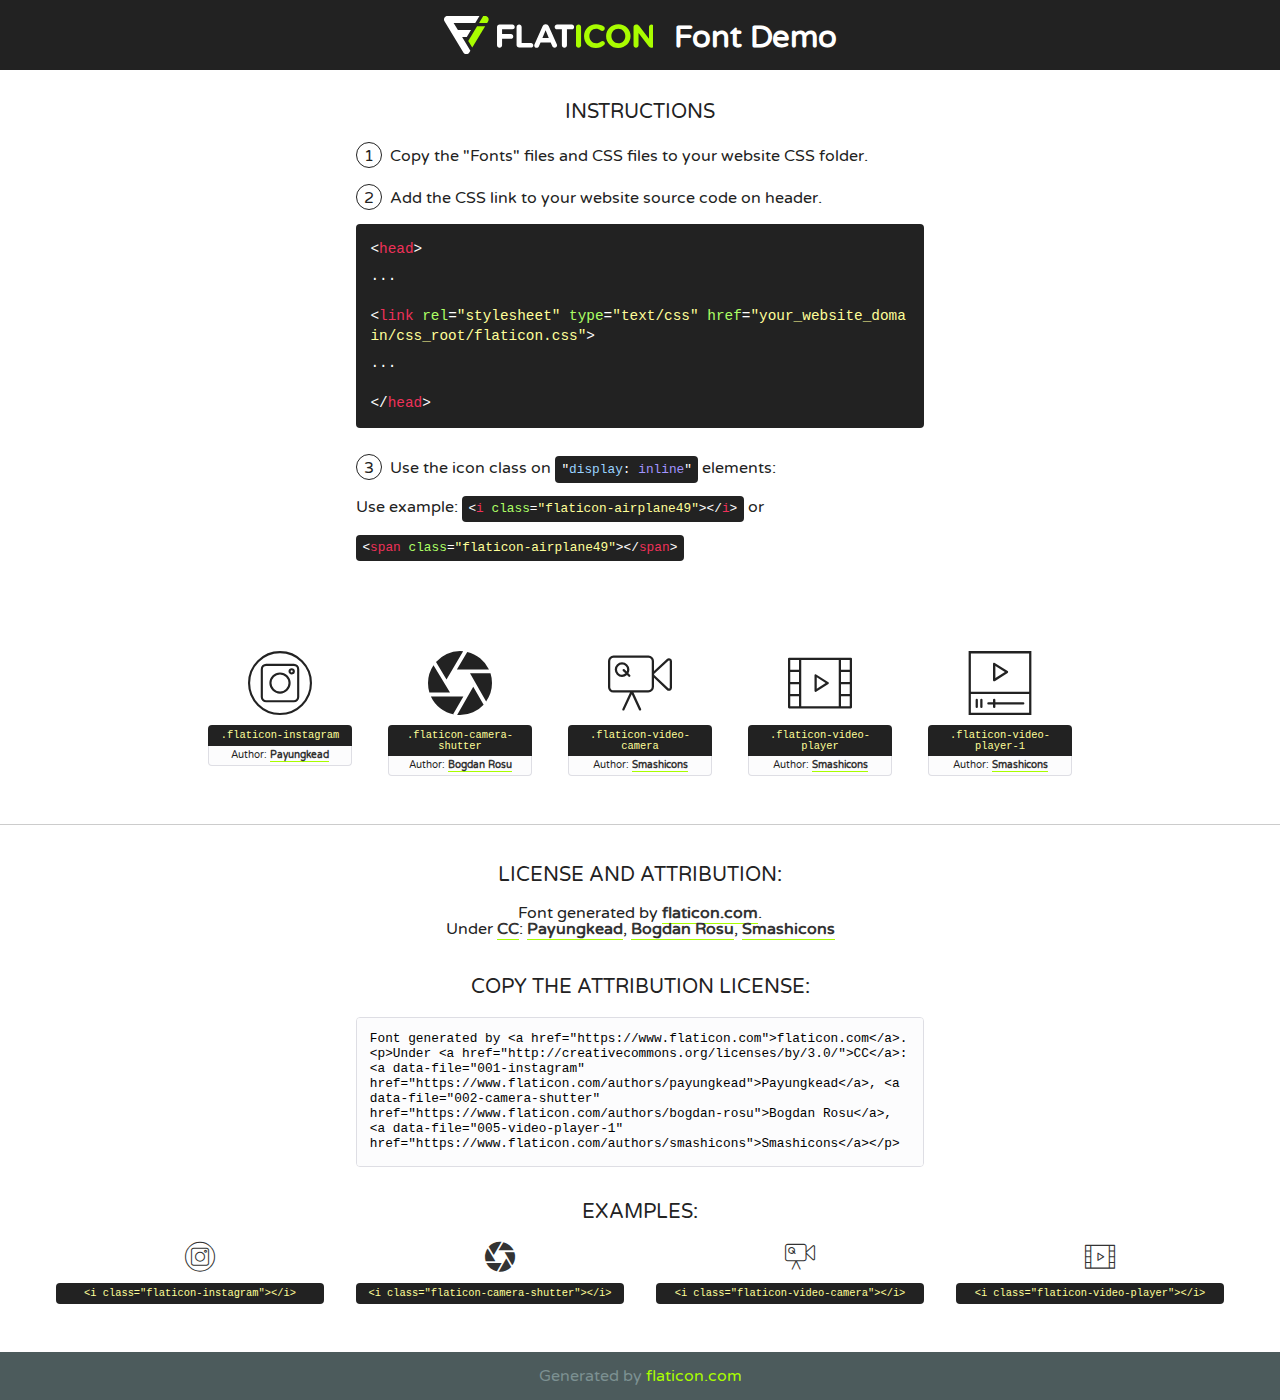
<file: assets/fonts/flaticon/font/flaticon.html>
<!DOCTYPE html>
<!--
  Flaticon icon font: Flaticon
  Creation date: 19/09/2019 09:40
-->
<html>
<!DOCTYPE html>
<html>

<head>
    <title>Flaticon WebFont</title>
    <link href="http://fonts.googleapis.com/css?family=Varela+Round" rel="stylesheet" type="text/css" />
    <link rel="stylesheet" type="text/css" href="flaticon.css">
    <meta charset="UTF-8">
    <style>
    html, body, div, span, applet, object, iframe,
    h1, h2, h3, h4, h5, h6, p, blockquote, pre,
    a, abbr, acronym, address, big, cite, code,
    del, dfn, em, img, ins, kbd, q, s, samp,
    small, strike, strong, sub, sup, tt, var,
    b, u, i, center,
    dl, dt, dd, ol, ul, li,
    fieldset, form, label, legend,
    table, caption, tbody, tfoot, thead, tr, th, td,
    article, aside, canvas, details, embed, 
    figure, figcaption, footer, header, hgroup, 
    menu, nav, output, ruby, section, summary,
    time, mark, audio, video {
        margin: 0;
        padding: 0;
        border: 0;
        font-size: 100%;
        font: inherit;
        vertical-align: baseline;
    }
    /* HTML5 display-role reset for older browsers */
    article, aside, details, figcaption, figure, 
    footer, header, hgroup, menu, nav, section {
        display: block;
    }
    body {
        line-height: 1;
    }
    ol, ul {
        list-style: none;
    }
    blockquote, q {
        quotes: none;
    }
    blockquote:before, blockquote:after,
    q:before, q:after {
        content: '';
        content: none;
    }
    table {
        border-collapse: collapse;
        border-spacing: 0;
    }
    body {
        font-family: 'Varela Round', Helvetica, Arial, sans-serif;
        font-size: 16px;
        color: #222;
    }
    a {
        color: #333;
        border-bottom: 1px solid #a9fd00;
        font-weight: bold;
        text-decoration: none;
    }
    * {
        -moz-box-sizing: border-box;
        -webkit-box-sizing: border-box;
        box-sizing: border-box;
        margin: 0;
        padding: 0;
    }
    [class^="flaticon-"]:before, [class*=" flaticon-"]:before, [class^="flaticon-"]:after, [class*=" flaticon-"]:after {
        font-family: Flaticon;
        font-size: 30px;
        font-style: normal;
        margin-left: 20px;
        color: #333;
    }
    .wrapper {
        max-width: 600px;
        margin: auto;
        padding: 0 1em;
    }
    .title {
        font-size: 1.25em;
        text-align: center;
        margin-bottom: 1em;
        text-transform: uppercase;
    }
    header {
        text-align: center;
        background-color: #222;
        color: #fff;
        padding: 1em;
    }
    header .logo {
        width: 210px;
        height: 38px;
        display: inline-block;
        vertical-align: middle;
        margin-right: 1em;
        border: none;
    }
    header strong {
        font-size: 1.95em;
        font-weight: bold;
        vertical-align: middle;
        margin-top: 5px;
        display: inline-block;
    }
    .demo {
        margin: 2em auto;
        line-height: 1.25em;
    }
    .demo ul li {
        margin-bottom: 1em;
    }
    .demo ul li .num {
        color: #222;
        border-radius: 20px;
        display: inline-block;
        width: 26px;
        padding: 3px;
        height: 26px;
        text-align: center;
        margin-right: 0.5em;
        border: 1px solid #222;
    }
    .demo ul li code {
        background-color: #222;
        border-radius: 4px;
        padding: 0.25em 0.5em;
        display: inline-block;
        color: #fff;
        font-family: Consolas,Monaco,Lucida Console,Liberation Mono,DejaVu Sans Mono,Bitstream Vera Sans Mono,Courier New, monospace;
        font-weight: lighter;
        margin-top: 1em;
        font-size: 0.8em;
        word-break: break-all;
    }
    .demo ul li code.big {
        padding: 1em;
        font-size: 0.9em;
    }
    .demo ul li code .red {
        color: #EF3159;
    }
    .demo ul li code .green {
        color: #ACFF65;
    }
    .demo ul li code .yellow {
        color: #FFFF99;
    }
    .demo ul li code .blue {
        color: #99D3FF;
    }
    .demo ul li code .purple {
        color: #A295FF;
    }
    .demo ul li code .dots {
        margin-top: 0.5em;
        display: block;
    }
    #glyphs {
        border-bottom: 1px solid #ccc;
        padding: 2em 0;
        text-align: center;
    }
    .glyph {
        display: inline-block;
        width: 9em;
        margin: 1em;
        text-align: center;
        vertical-align: top;
        background: #FFF;
    }
    .glyph .glyph-icon {
        padding: 10px;
        display: block;
        font-family:"Flaticon";
        font-size: 64px;
        line-height: 1;
    }
    .glyph .glyph-icon:before {
        font-size: 64px;
        color: #222;
        margin-left: 0;
    }
    .class-name {
        font-size: 0.65em;
        background-color: #222;
        color: #fff;
        border-radius: 4px 4px 0 0;
        padding: 0.5em;
        color: #FFFF99;
        font-family: Consolas,Monaco,Lucida Console,Liberation Mono,DejaVu Sans Mono,Bitstream Vera Sans Mono,Courier New, monospace;
    }
    .author-name {
        font-size: 0.6em;
        background-color: #fcfcfd;
        border: 1px solid #DEDEE4;
        border-top: 0;
        border-radius: 0 0 4px 4px;
        padding: 0.5em;
    }
    .class-name:last-child {
        font-size: 10px;
        color:#888;
    }
    .class-name:last-child a {
        font-size: 10px;
        color:#555;
    }
    .class-name:last-child a:hover {
        color:#a9fd00;
    }
    .glyph > input {
        display: block;
        width: 100px;
        margin: 5px auto;
        text-align: center;
        font-size: 12px;
        cursor: text;
    }
    .glyph > input.icon-input {
        font-family:"Flaticon";
        font-size: 16px;
        margin-bottom: 10px;
    }
    .attribution .title {
        margin-top: 2em;
    }
    .attribution textarea {
        background-color: #fcfcfd;
        padding: 1em;
        border: none;
        box-shadow: none;
        border: 1px solid #DEDEE4;
        border-radius: 4px;
        resize: none;
        width: 100%;
        height: 150px;
        font-size: 0.8em;
        font-family: Consolas,Monaco,Lucida Console,Liberation Mono,DejaVu Sans Mono,Bitstream Vera Sans Mono,Courier New, monospace;
        -webkit-appearance: none;
    }
    .iconsuse {
        margin: 2em auto;
        text-align: center;
        max-width: 1200px;
    }
    .iconsuse:after {
        content: '';
        display: table;
        clear: both;
    }
    .iconsuse .image {
        float: left;
        width: 25%;
        padding: 0 1em;
    }
    .iconsuse .image p {
        margin-bottom: 1em;
    }
    .iconsuse .image span {
        display: block;
        font-size: 0.65em;
        background-color: #222;
        color: #fff;
        border-radius: 4px;
        padding: 0.5em;
        color: #FFFF99;
        margin-top: 1em;
        font-family: Consolas,Monaco,Lucida Console,Liberation Mono,DejaVu Sans Mono,Bitstream Vera Sans Mono,Courier New, monospace;
    }
    #footer {
        text-align: center;
        background-color: #4C5B5C;
        color: #7c9192;
        padding: 1em;
    }
    #footer a {
        border: none;
        color: #a9fd00;
        font-weight: normal;
    }
    @media (max-width: 960px) {
        .iconsuse .image {
            width: 50%;
        }
    }
    @media (max-width: 560px) {
        .iconsuse .image {
            width: 100%;
        }
    }
    </style>
</head>

<body class="characters-off">

    <header>
        <a href="https://www.flaticon.com" target="_blank" class="logo">
            <svg version="1.1" xmlns="http://www.w3.org/2000/svg" xmlns:xlink="http://www.w3.org/1999/xlink" xmlns:a="http://ns.adobe.com/AdobeSVGViewerExtensions/3.0/" viewBox="0 0 560.875 102.036" enable-background="new 0 0 560.875 102.036" xml:space="preserve">
                <defs>
                </defs>
                <g>
                    <g class="letters">
                        <path fill="#ffffff" d="M141.596,29.675c0-3.777,2.985-6.767,6.764-6.767h34.438c3.426,0,6.15,2.728,6.15,6.15
                        c0,3.43-2.724,6.149-6.15,6.149h-27.674v13.091h23.719c3.429,0,6.151,2.724,6.151,6.15c0,3.43-2.723,6.149-6.151,6.149h-23.719
                        v17.574c0,3.773-2.986,6.761-6.764,6.761c-3.779,0-6.764-2.989-6.764-6.761V29.675z"></path>
                        <path fill="#ffffff" d="M193.844,29.149c0-3.781,2.985-6.767,6.764-6.767c3.776,0,6.763,2.985,6.763,6.767v42.957h25.039
                        c3.426,0,6.149,2.726,6.149,6.153c0,3.425-2.723,6.15-6.149,6.15h-31.802c-3.779,0-6.764-2.986-6.764-6.768V29.149z"></path>
                        <path fill="#ffffff" d="M241.891,75.71l21.438-48.407c1.492-3.341,4.215-5.357,7.906-5.357h0.792
                        c3.686,0,6.323,2.017,7.815,5.357l21.439,48.407c0.436,0.967,0.701,1.845,0.701,2.723c0,3.602-2.809,6.501-6.414,6.501
                        c-3.161,0-5.269-1.845-6.499-4.655l-4.132-9.661h-27.059l-4.301,10.102c-1.144,2.631-3.426,4.214-6.237,4.214
                        c-3.517,0-6.24-2.81-6.24-6.325C241.1,77.64,241.451,76.677,241.891,75.71z M279.932,58.666l-8.521-20.297l-8.526,20.297H279.932
                        z"></path>
                        <path fill="#ffffff" d="M314.864,35.387H301.86c-3.429,0-6.239-2.813-6.239-6.238c0-3.429,2.811-6.24,6.239-6.24h39.533
                        c3.426,0,6.237,2.811,6.237,6.24c0,3.425-2.811,6.238-6.237,6.238h-13.001v42.785c0,3.773-2.99,6.761-6.764,6.761
                        c-3.779,0-6.764-2.989-6.764-6.761V35.387z"></path>
                        <path fill="#A9FD00" d="M352.615,29.149c0-3.781,2.985-6.767,6.767-6.767c3.774,0,6.761,2.985,6.761,6.767v49.024
                        c0,3.773-2.987,6.761-6.761,6.761c-3.781,0-6.767-2.989-6.767-6.761V29.149z"></path>
                        <path fill="#A9FD00" d="M374.132,53.836v-0.179c0-17.481,13.178-31.801,32.065-31.801c9.22,0,15.459,2.458,20.557,6.238
                        c1.402,1.054,2.637,2.985,2.637,5.357c0,3.692-2.985,6.59-6.681,6.59c-1.845,0-3.071-0.702-4.044-1.319
                        c-3.776-2.813-7.729-4.393-12.562-4.393c-10.364,0-17.831,8.611-17.831,19.154v0.173c0,10.542,7.291,19.329,17.831,19.329
                        c5.715,0,9.492-1.756,13.359-4.834c1.049-0.874,2.458-1.491,4.039-1.491c3.429,0,6.325,2.813,6.325,6.236
                        c0,2.106-1.056,3.78-2.282,4.834c-5.539,4.834-12.036,7.733-21.878,7.733C387.572,85.464,374.132,71.493,374.132,53.836z"></path>
                        <path fill="#A9FD00" d="M433.009,53.836v-0.179c0-17.481,13.79-31.801,32.766-31.801c18.981,0,32.592,14.143,32.592,31.628v0.173
                        c0,17.483-13.785,31.807-32.769,31.807C446.625,85.464,433.009,71.32,433.009,53.836z M484.224,53.836v-0.179
                        c0-10.539-7.725-19.326-18.626-19.326c-10.893,0-18.449,8.611-18.449,19.154v0.173c0,10.542,7.73,19.329,18.626,19.329
                        C476.676,72.986,484.224,64.378,484.224,53.836z"></path>
                        <path fill="#A9FD00" d="M506.233,29.321c0-3.774,2.99-6.763,6.767-6.763h1.401c3.252,0,5.183,1.583,7.029,3.953l26.093,34.265
                        V29.059c0-3.692,2.99-6.677,6.681-6.677c3.683,0,6.671,2.985,6.671,6.677v48.934c0,3.78-2.987,6.765-6.764,6.765h-0.436
                        c-3.257,0-5.188-1.581-7.034-3.953l-27.056-35.492v32.944c0,3.687-2.985,6.676-6.678,6.676c-3.683,0-6.673-2.989-6.673-6.676
                        V29.321z"></path>
                    </g>
                    <g class="insignia">
                        <path fill="#ffffff" d="M48.372,56.137h12.517l11.156-18.537H37.186L25.688,18.539h57.825L94.668,0H9.271
                        C5.925,0,2.842,1.801,1.198,4.716c-1.644,2.907-1.593,6.482,0.134,9.343l50.38,83.501c1.678,2.781,4.689,4.476,7.938,4.476
                        c3.246,0,6.257-1.695,7.935-4.476l2.898-4.804L48.372,56.137z"></path>
                        <g class="i">
                            <path fill="#A9FD00" d="M93.575,18.539h0.031v0.004l21.652,0.004l2.705-4.488c1.727-2.861,1.778-6.436,0.133-9.343
                            C116.454,1.801,113.371,0,110.026,0h-5.294L93.575,18.539z"></path>
                            <polygon fill="#A9FD00" points="88.291,27.356 64.725,66.486 75.519,84.404 109.942,27.356"></polygon>
                        </g>
                    </g>
                </g>
            </svg>
        </a>
        <strong>Font Demo</strong>
    </header>


    <section class="demo wrapper">

        <p class="title">Instructions</p>

        <ul>
            <li>
                <span class="num">1</span>Copy the "Fonts" files and CSS files to your website CSS folder.
            </li>
            <li>
                <span class="num">2</span>Add the CSS link to your website source code on header.
                <code class="big">
                    &lt;<span class="red">head</span>&gt;
                    <br/><span class="dots">...</span>
                    <br/>&lt;<span class="red">link</span> <span class="green">rel</span>=<span class="yellow">"stylesheet"</span> <span class="green">type</span>=<span class="yellow">"text/css"</span> <span class="green">href</span>=<span class="yellow">"your_website_domain/css_root/flaticon.css"</span>&gt;
                    <br/><span class="dots">...</span>
                    <br/>&lt;/<span class="red">head</span>&gt;
                </code>
            </li>

            <li>
                <p>
                    <span class="num">3</span>Use the icon class on <code>"<span class="blue">display</span>:<span class="purple"> inline</span>"</code> elements:
                    <br />
                    Use example: <code>&lt;<span class="red">i</span> <span class="green">class</span>=<span class="yellow">&quot;flaticon-airplane49&quot;</span>&gt;&lt;/<span class="red">i</span>&gt;</code> or <code>&lt;<span class="red">span</span> <span class="green">class</span>=<span class="yellow">&quot;flaticon-airplane49&quot;</span>&gt;&lt;/<span class="red">span</span>&gt;</code>
            </li>
        </ul>

    </section>




   <section id="glyphs">          
    
      
        <div class="glyph"><div class="glyph-icon flaticon-instagram"></div>
            <div class="class-name">.flaticon-instagram</div>
            <div class="author-name">Author: <a data-file="001-instagram" href="https://www.flaticon.com/authors/payungkead">Payungkead</a> </div> 
        </div>        
        
        <div class="glyph"><div class="glyph-icon flaticon-camera-shutter"></div>
            <div class="class-name">.flaticon-camera-shutter</div>
            <div class="author-name">Author: <a data-file="002-camera-shutter" href="https://www.flaticon.com/authors/bogdan-rosu">Bogdan Rosu</a> </div> 
        </div>        
        
        <div class="glyph"><div class="glyph-icon flaticon-video-camera"></div>
            <div class="class-name">.flaticon-video-camera</div>
            <div class="author-name">Author: <a data-file="003-video-camera" href="https://www.flaticon.com/authors/smashicons">Smashicons</a> </div> 
        </div>        
        
        <div class="glyph"><div class="glyph-icon flaticon-video-player"></div>
            <div class="class-name">.flaticon-video-player</div>
            <div class="author-name">Author: <a data-file="004-video-player" href="https://www.flaticon.com/authors/smashicons">Smashicons</a> </div> 
        </div>        
        
        <div class="glyph"><div class="glyph-icon flaticon-video-player-1"></div>
            <div class="class-name">.flaticon-video-player-1</div>
            <div class="author-name">Author: <a data-file="005-video-player-1" href="https://www.flaticon.com/authors/smashicons">Smashicons</a> </div> 
        </div>        
        

    </section>



    <section class="attribution wrapper"   style="text-align:center;">

      <div class="title">License and attribution:</div><div class="attrDiv">Font generated by <a href="https://www.flaticon.com">flaticon.com</a>. <div><p>Under <a href="http://creativecommons.org/licenses/by/3.0/">CC</a>: <a data-file="001-instagram" href="https://www.flaticon.com/authors/payungkead">Payungkead</a>, <a data-file="002-camera-shutter" href="https://www.flaticon.com/authors/bogdan-rosu">Bogdan Rosu</a>, <a data-file="005-video-player-1" href="https://www.flaticon.com/authors/smashicons">Smashicons</a></p>  </div>
      </div>
      <div class="title">Copy the Attribution License:</div>

    <textarea onclick="this.focus();this.select();">Font generated by &lt;a href=&quot;https://www.flaticon.com&quot;&gt;flaticon.com&lt;/a&gt;. <p>Under <a href="http://creativecommons.org/licenses/by/3.0/">CC</a>: <a data-file="001-instagram" href="https://www.flaticon.com/authors/payungkead">Payungkead</a>, <a data-file="002-camera-shutter" href="https://www.flaticon.com/authors/bogdan-rosu">Bogdan Rosu</a>, <a data-file="005-video-player-1" href="https://www.flaticon.com/authors/smashicons">Smashicons</a></p>  
     </textarea>

    </section>

    <section class="iconsuse">

          <div class="title">Examples:</div>            
             
            <div class="image">
                <p>
                    <i class="glyph-icon flaticon-instagram"></i> 
                    <span>&lt;i class=&quot;flaticon-instagram&quot;&gt;&lt;/i&gt;</span>
                </p>
            </div>
            
            <div class="image">
                <p>
                    <i class="glyph-icon flaticon-camera-shutter"></i> 
                    <span>&lt;i class=&quot;flaticon-camera-shutter&quot;&gt;&lt;/i&gt;</span>
                </p>
            </div>
            
            <div class="image">
                <p>
                    <i class="glyph-icon flaticon-video-camera"></i> 
                    <span>&lt;i class=&quot;flaticon-video-camera&quot;&gt;&lt;/i&gt;</span>
                </p>
            </div>
            
            <div class="image">
                <p>
                    <i class="glyph-icon flaticon-video-player"></i> 
                    <span>&lt;i class=&quot;flaticon-video-player&quot;&gt;&lt;/i&gt;</span>
                </p>
            </div>
                       
        </div>
                            
    </section>

<div id="footer">
    <div>Generated by <a href="https://www.flaticon.com">flaticon.com</a>
    </div>
</div>



</body>
</html>
</file>
<file: assets/fonts/flaticon/font/flaticon.css>
/*
  	Flaticon icon font: Flaticon
  	Creation date: 19/09/2019 09:40
  	*/

@font-face {
  font-family: "Flaticon";
  src: url("./Flaticon.eot");
  src: url("./Flaticon.eot?#iefix") format("embedded-opentype"),
       url("./Flaticon.woff2") format("woff2"),
       url("./Flaticon.woff") format("woff"),
       url("./Flaticon.ttf") format("truetype"),
       url("./Flaticon.svg#Flaticon") format("svg");
  font-weight: normal;
  font-style: normal;
}

@media screen and (-webkit-min-device-pixel-ratio:0) {
  @font-face {
    font-family: "Flaticon";
    src: url("./Flaticon.svg#Flaticon") format("svg");
  }
}

[class^="flaticon-"]:before, [class*=" flaticon-"]:before,
[class^="flaticon-"]:after, [class*=" flaticon-"]:after {   
  font-family: Flaticon;
        font-size: 20px;
font-style: normal;
margin-left: 20px;
}

.flaticon-instagram:before { content: "\f100"; }
.flaticon-camera-shutter:before { content: "\f101"; }
.flaticon-video-camera:before { content: "\f102"; }
.flaticon-video-player:before { content: "\f103"; }
.flaticon-video-player-1:before { content: "\f104"; }
</file>
